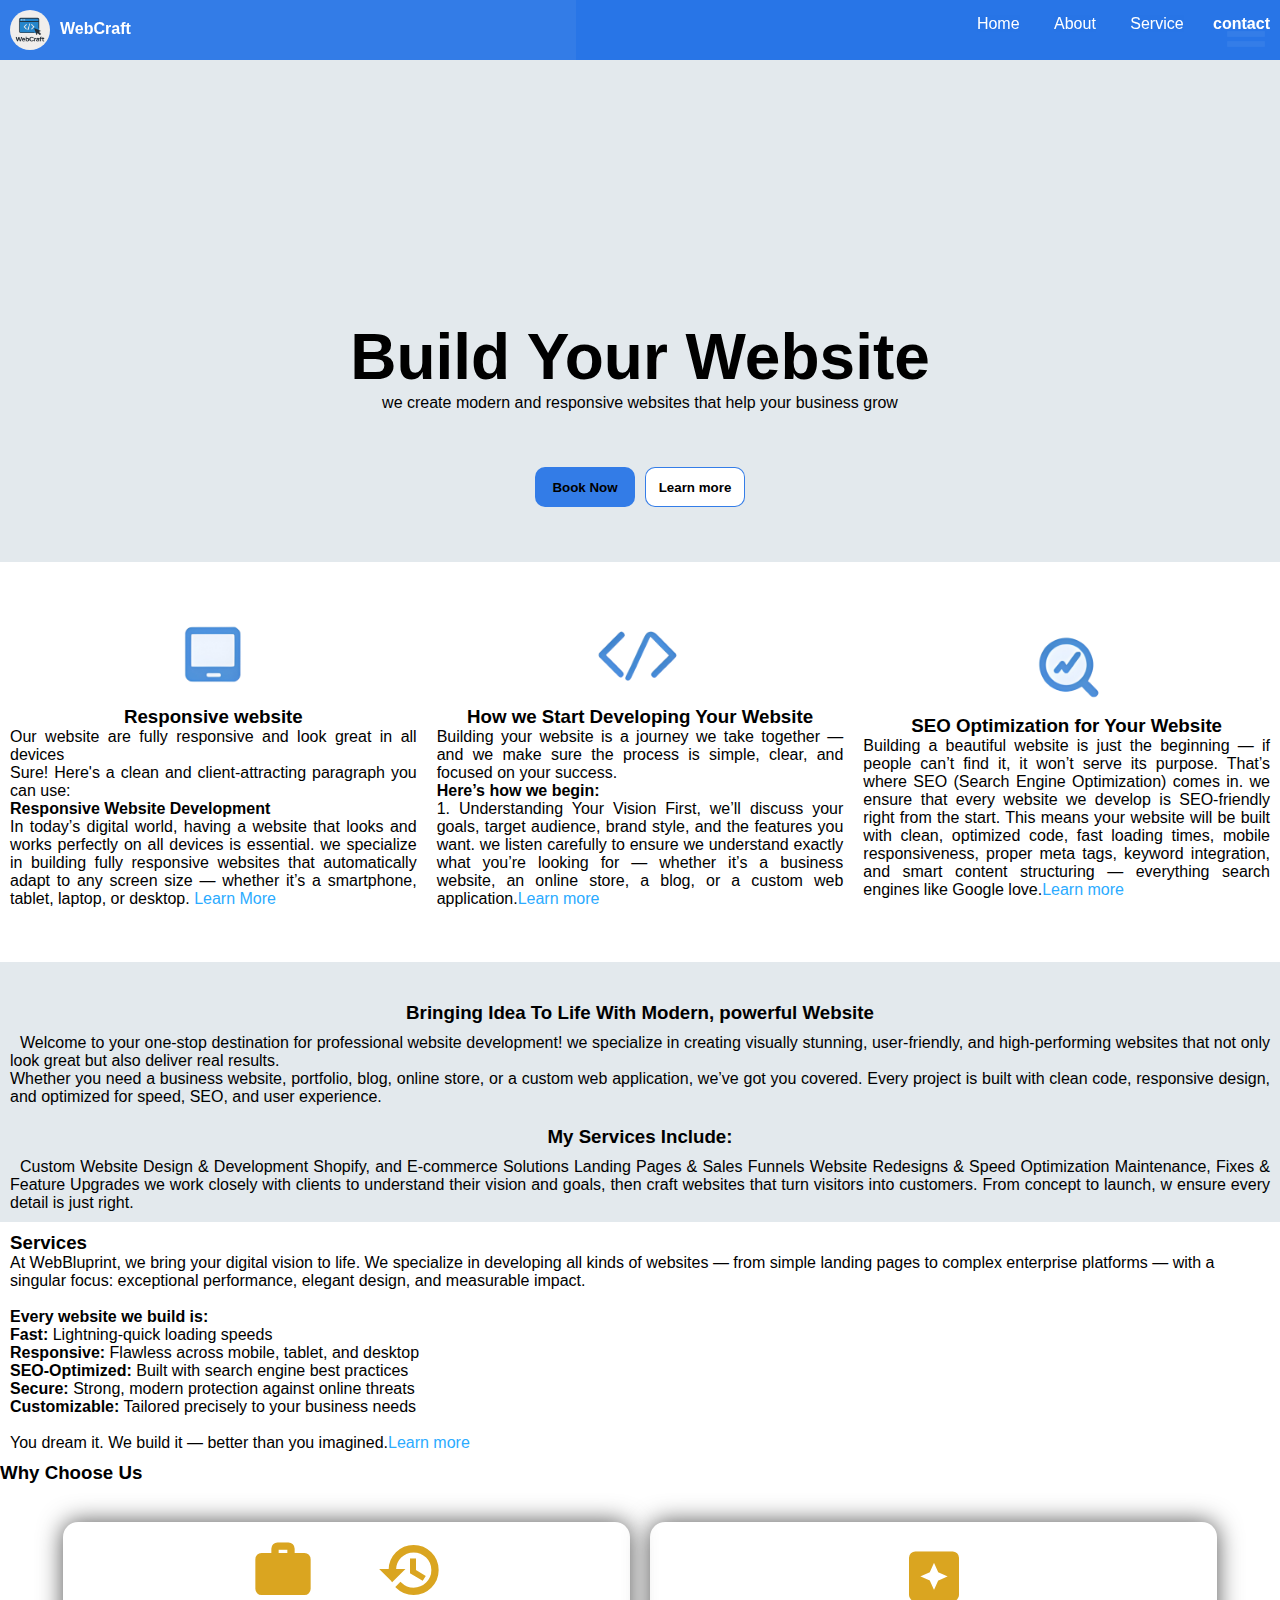
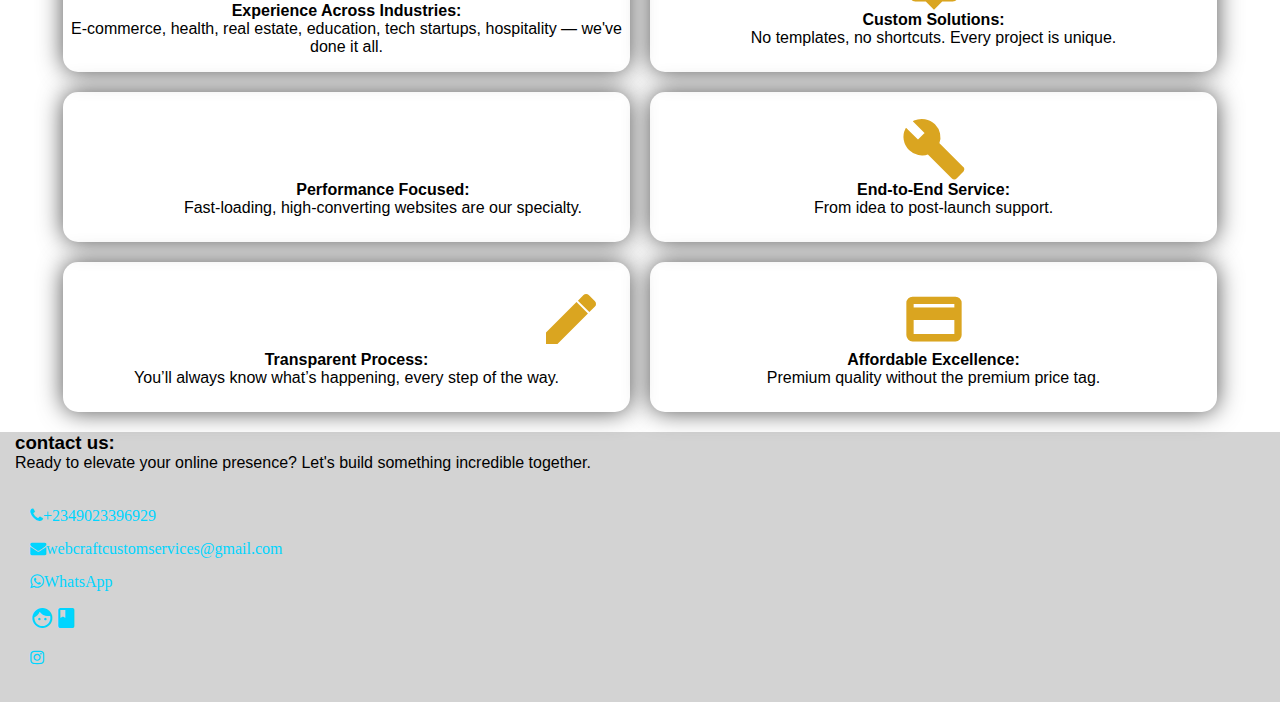
<file: index.html>
<!DOCTYPE html>
<html lang="en">
<head>
    <meta charset="UTF-8">
    <title>WebCraft</title>
    <link rel="stylesheet" href="style.css">
    <link rel="stylesheet" href="https://fonts.googleapis.com/icon?family=Material+Icons" />
    <link rel="stylesheet" href="https://cdnjs.cloudflare.com/ajax/libs/font-awesome/4.7.0/css/font-awesome.css" />
    <meta name="viewport" content="width=device-width, initial-scale=1.0"/>
    <link rel="icon" href="favicon.png"/>
</head>
<body>
    <header class="nav-tabs">
        <div class="logo-cnt"><img class="logo" src="WebCraft.png" alt="Webcraft"></div>
        <h4>WebCraft</h4>
        <i class="material-icons md-18" id="show">
menu
</i>
<div id="blur"></div>
        <div class="nav-link" id="side_bar">
            <a href="index.html">Home</a>
            <a href="About.html">About</a>
            <a href="service.html">Service</a>
            <h3 class="contact">contact</h3>
                    <div id="contact_detail">
<a href="tel:+2349023396929"><span class="fa fa-phone">+2349023396929</span></a>
<a href="mailto:webcraftcustomservices@gmail.com" id="email">
                            <span class="fa fa-envelope">webcraftcustomservices@gmail.com</span>
</a>
                        <a href="https://wa.me/2349023396929" target="_blank"><span class="fa fa-whatsapp">WhatsApp</span></a>
                    </div>            
        </div>
        
    </header>
    
    <main>
    <section class="hero-section">
        <h1>Build Your Website</h1>
        <p class="subheader">we create modern and responsive websites that help your business grow</p>
       <div class="button">
        <button class="primary-button"><a href="https://calendly.com/onwen111/new-meeting">Book Now</a></button>
        <button class="secondary-button"><a href="About.html" target="_blank">Learn more</a></button>
        </div>
    </section>
    <section class="feature">
        <div class="responsive">
            <img src="responsive.png" alt=""></img><h3>Responsive website</h3>
            <p>Our website are fully responsive and look great in all devices</br> Sure! Here's a clean and client-attracting paragraph you can use:
</br>
<b>Responsive Website Development</b>
</br>
In today’s digital world, having a website that looks and works perfectly on all devices is essential. we specialize in building fully responsive websites that automatically adapt to any screen size — whether it’s a smartphone, tablet, laptop, or desktop.
<a href="service.html#responsive">Learn More</a>
</p>
        </div>
        <div>
            <img src="code.png" alt=""></img>
            <h3>How we Start Developing Your Website</h3>
<p>
Building your website is a journey we take together — and we make sure the process is simple, clear, and focused on your success.
</br>
<b>Here’s how we begin:</b>
</br>
1. Understanding Your Vision
First, we’ll discuss your goals, target audience, brand style, and the features you want. we listen carefully to ensure we understand exactly what you’re looking for — whether it’s a business website, an online store, a blog, or a custom web application.<a href="service.html#devStart" id="learn">Learn more</a></p>
        </div>
        <div>
            <img src="seo.png" alt=""></img>
            <h3>SEO Optimization for Your Website</h3>
            <p>Building a beautiful website is just the beginning — if people can’t find it, it won’t serve its purpose.
That’s where SEO (Search Engine Optimization) comes in.

we ensure that every website we develop is SEO-friendly right from the start.
This means your website will be built with clean, optimized code, fast loading times, mobile responsiveness, proper meta tags, keyword integration, and smart content structuring — everything search engines like Google love.<a href="service.html#seo">Learn more</a></p>
        </div>
    </section>
    <section class="content-section">
        <div class="content">
            <h3></h3>
        </div>
    <div class="content">
        <h3>Bringing Idea To Life With Modern, powerful Website</h3>
        <p>Welcome to your one-stop destination for professional website development! we specialize in creating visually stunning, user-friendly, and high-performing websites that not only look great but also deliver real results.
</br>
Whether you need a business website, portfolio, blog, online store, or a custom web application, we’ve got you covered. Every project is built with clean code, responsive design, and optimized for speed, SEO, and user experience.</p>
    </div>
    <div class="content">
        <h3>My Services Include:</h3>
        <p>Custom Website Design & Development

Shopify, and E-commerce Solutions

Landing Pages & Sales Funnels

Website Redesigns & Speed Optimization

Maintenance, Fixes & Feature Upgrades


we work closely with clients to understand their vision and goals, then craft websites that turn visitors into customers. From concept to launch, w ensure every detail is just right.
</p>
    </div>
 </section>
 <div class="perform">
     <h3>Services</h3>
     <p>At WebBluprint, we bring your digital vision to life.
We specialize in developing all kinds of websites — from simple landing pages to complex enterprise platforms — with a singular focus: exceptional performance, elegant design, and measurable impact.</br>
</br>
<b>Every website we build is:</b></br>

<b>Fast:</b> Lightning-quick loading speeds
</br>
<b>Responsive:</b> Flawless across mobile, tablet, and desktop
</br>
<b>SEO-Optimized:</b> Built with search engine best practices
</br>
<b>Secure:</b> Strong, modern protection against online threats
</br>
<b>Customizable:</b> Tailored precisely to your business needs
</br></br>
You dream it. We build it — better than you imagined.<a href="">Learn more</a></p>

 </div>
 <h3>Why Choose Us</h3></br>
 <div class="choosen">
<div>
    <span class="material-icons">
work_history
</span>
    <b>Experience Across Industries:</b>
E-commerce, health, real estate, education, tech startups, hospitality — we've done it all.</div>
<div>
    <span class="material-icons">
assistant
</span>
    <b>Custom Solutions:</b>
No templates, no shortcuts. Every project is unique.</div>


<div>
    <span class="material-icons">
auto_graph
</span>
    <b>Performance Focused:</b>
Fast-loading, high-converting websites are our specialty.</div>



<div>
    
    <span class="material-icons">
build
</span>
    <b>End-to-End Service:</b>
From idea to post-launch support.</div>


<div>
    <span class="material-icons">
rebase_edit
</span>
    <b>Transparent Process:</b>
You’ll always know what’s happening, every step of the way.</div>

<div>
    <span class="material-icons">
credit_card
</span>
    <b>Affordable Excellence:</b>
Premium quality without the premium price tag.</div>
 </div>
</main>
<footer class="footer">
    <div>
        <h3>contact us:</h3>
        <p>
       Ready to elevate your online presence?
Let's build something incredible together.
</p>
    </div>
    <div>
<a href="tel:+2349023396929"><span class="fa fa-phone">+2349023396929<a href="mailto:webcraftcustomservices@gmail.com" id="email">
                            <span class="fa fa-envelope">webcraftcustomservices@gmail.com</span>
</a></span>
</a>
                        <a href="https://wa.me/2349023396929" target="_blank"><span class="fa fa-whatsapp">WhatsApp</span></a>
                        <a href=""><span class="material-icons">facebook</span></a>
    <a href=""><span class="fa fa-instagram"></span></a>
    </div>
</footer>

    <script src="java.js"></script>
</body>
</html>
</file>
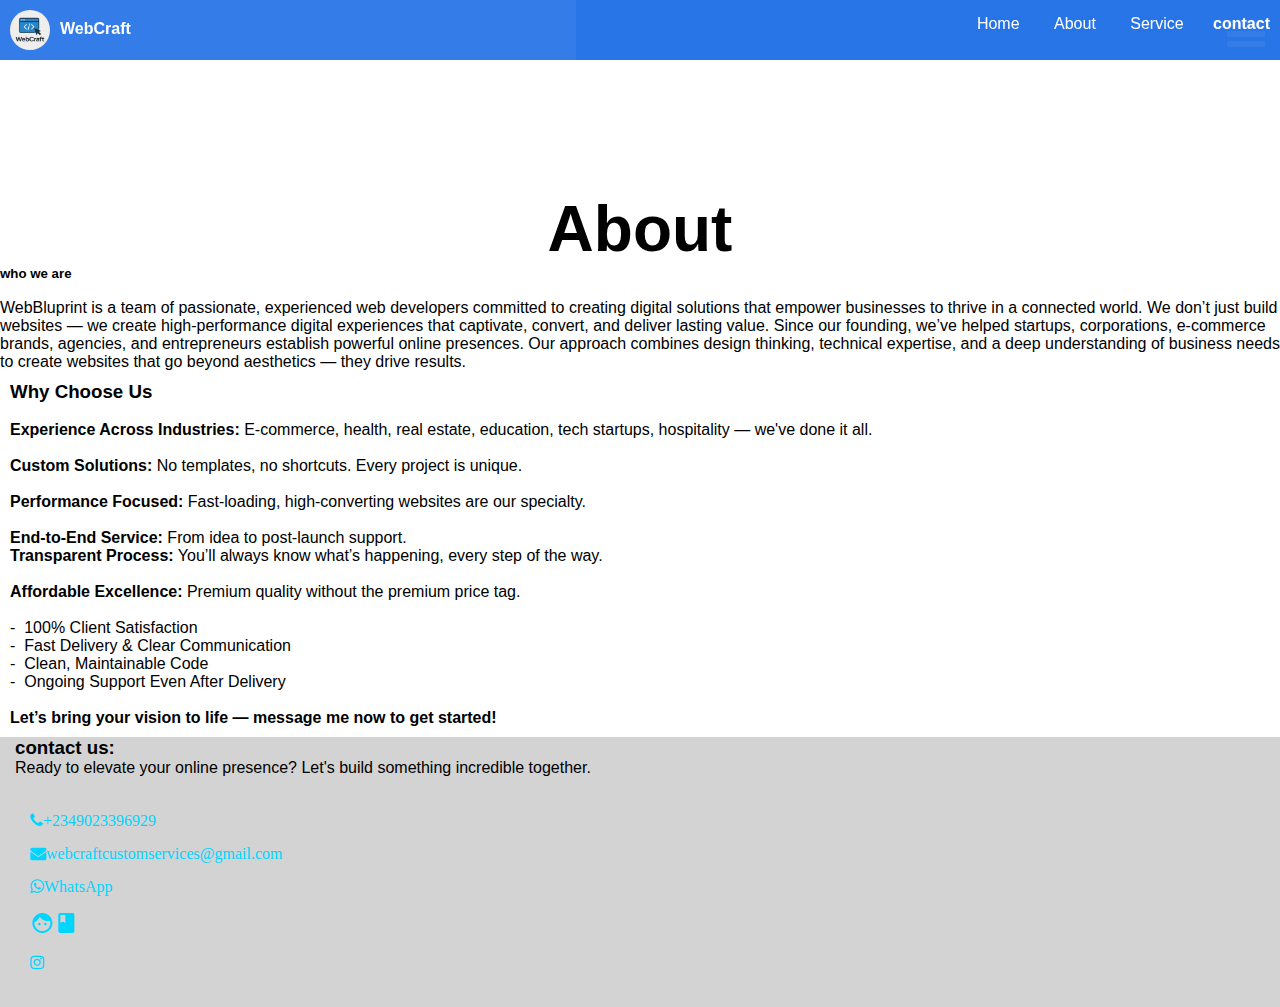
<file: About.html>
<!DOCTYPE html>
<html lang="en">
<head>
    <meta charset="UTF-8">
    <title>Page title</title>
    <link rel="stylesheet" href="style.css">
    <link rel="stylesheet" href="https://fonts.googleapis.com/icon?family=Material+Icons" />
    <link rel="stylesheet" href="https://cdnjs.cloudflare.com/ajax/libs/font-awesome/4.7.0/css/font-awesome.css" />
    <meta name="viewport" content="width=device-width, initial-scale=1.0"/>
    <link rel="icon" href="favicon.png"/>
</head>
<body>
  <article>
      
      
     <header class="nav-tabs">
        <div class="logo-cnt"><img class="logo" src="WebCraft.png" alt="Webcraft"></div>
        <h4>WebCraft</h4>
        <i class="material-icons md-18" id="show">
menu
</i>
<div id="blur"></div>
        <div class="nav-link" id="side_bar">
            <a href="index.html">Home</a>
            <a href="About.html">About</a>
            <a href="service.html">Service</a>
            <h3 class="contact">contact</h3>
                    <div id="contact_detail">
<a href="tel:+2349023396929"><span class="fa fa-phone">+2349023396929</span></a>
<a href="mailto:webcraftcustomservices@gmail.com" id="email">
                            <span class="fa fa-envelope">webcraftcustomservices@gmail.com</span>
</a>
                        <a href="https://wa.me/2349023396929" target="_blank"><span class="fa fa-whatsapp">WhatsApp</span></a>
                    </div>            
        </div>
        
    </header>

        <section class="about">
        <h1>About</h1>
        <h5>who we are</h5>
        </br>
        <p>WebBluprint is a team of passionate, experienced web developers committed to creating digital solutions that empower businesses to thrive in a connected world.
We don’t just build websites — we create high-performance digital experiences that captivate, convert, and deliver lasting value.

Since our founding, we’ve helped startups, corporations, e-commerce brands, agencies, and entrepreneurs establish powerful online presences.
Our approach combines design thinking, technical expertise, and a deep understanding of business needs to create websites that go beyond aesthetics — they drive results.</p>
</setion>
<div class="perform">
 <h3>Why Choose Us</h3></br>
<b>Experience Across Industries:</b>
E-commerce, health, real estate, education, tech startups, hospitality — we've done it all.
</br></br>
<b>Custom Solutions:</b>
No templates, no shortcuts. Every project is unique.
</br></br>
<b>Performance Focused:</b>
Fast-loading, high-converting websites are our specialty.</br></br>
<b>End-to-End Service:</b>
From idea to post-launch support.</br>
<b>Transparent Process:</b>
You’ll always know what’s happening, every step of the way.</br></br>
<b>Affordable Excellence:</b>
Premium quality without the premium price tag.</br>
</br>
<p>-&nbsp&nbsp100% Client Satisfaction
</br>
-&nbsp&nbspFast Delivery & Clear Communication
</br>
-&nbsp&nbspClean, Maintainable Code
</br>
-&nbsp&nbspOngoing Support Even After Delivery
</br>
</br>
<b>Let’s bring your vision to life — message me now to get started!</b>
</p>
 </div>
 <footer class="footer">
    <div>
        <h3>contact us:</h3>
        <p>
       Ready to elevate your online presence?
Let's build something incredible together.
</p>
    </div>
    <div>
<a href="tel:+2349023396929"><span class="fa fa-phone">+2349023396929</span></a>
<a href="mailto:webcraftcustomservices@gmail.com" id="email">
                            <span class="fa fa-envelope">webcraftcustomservices@gmail.com</span>
</a>
                        <a href="https://wa.me/2349023396929" target="_blank"><span class="fa fa-whatsapp">WhatsApp</span></a>
                        <a href=""><span class="material-icons">facebook</span></a>
    <a href=""><span class="fa fa-instagram"></span></a>
    </div>
</footer>
    </article>
    
    <script src="java.js"></script>
</body>
</html>
</file>
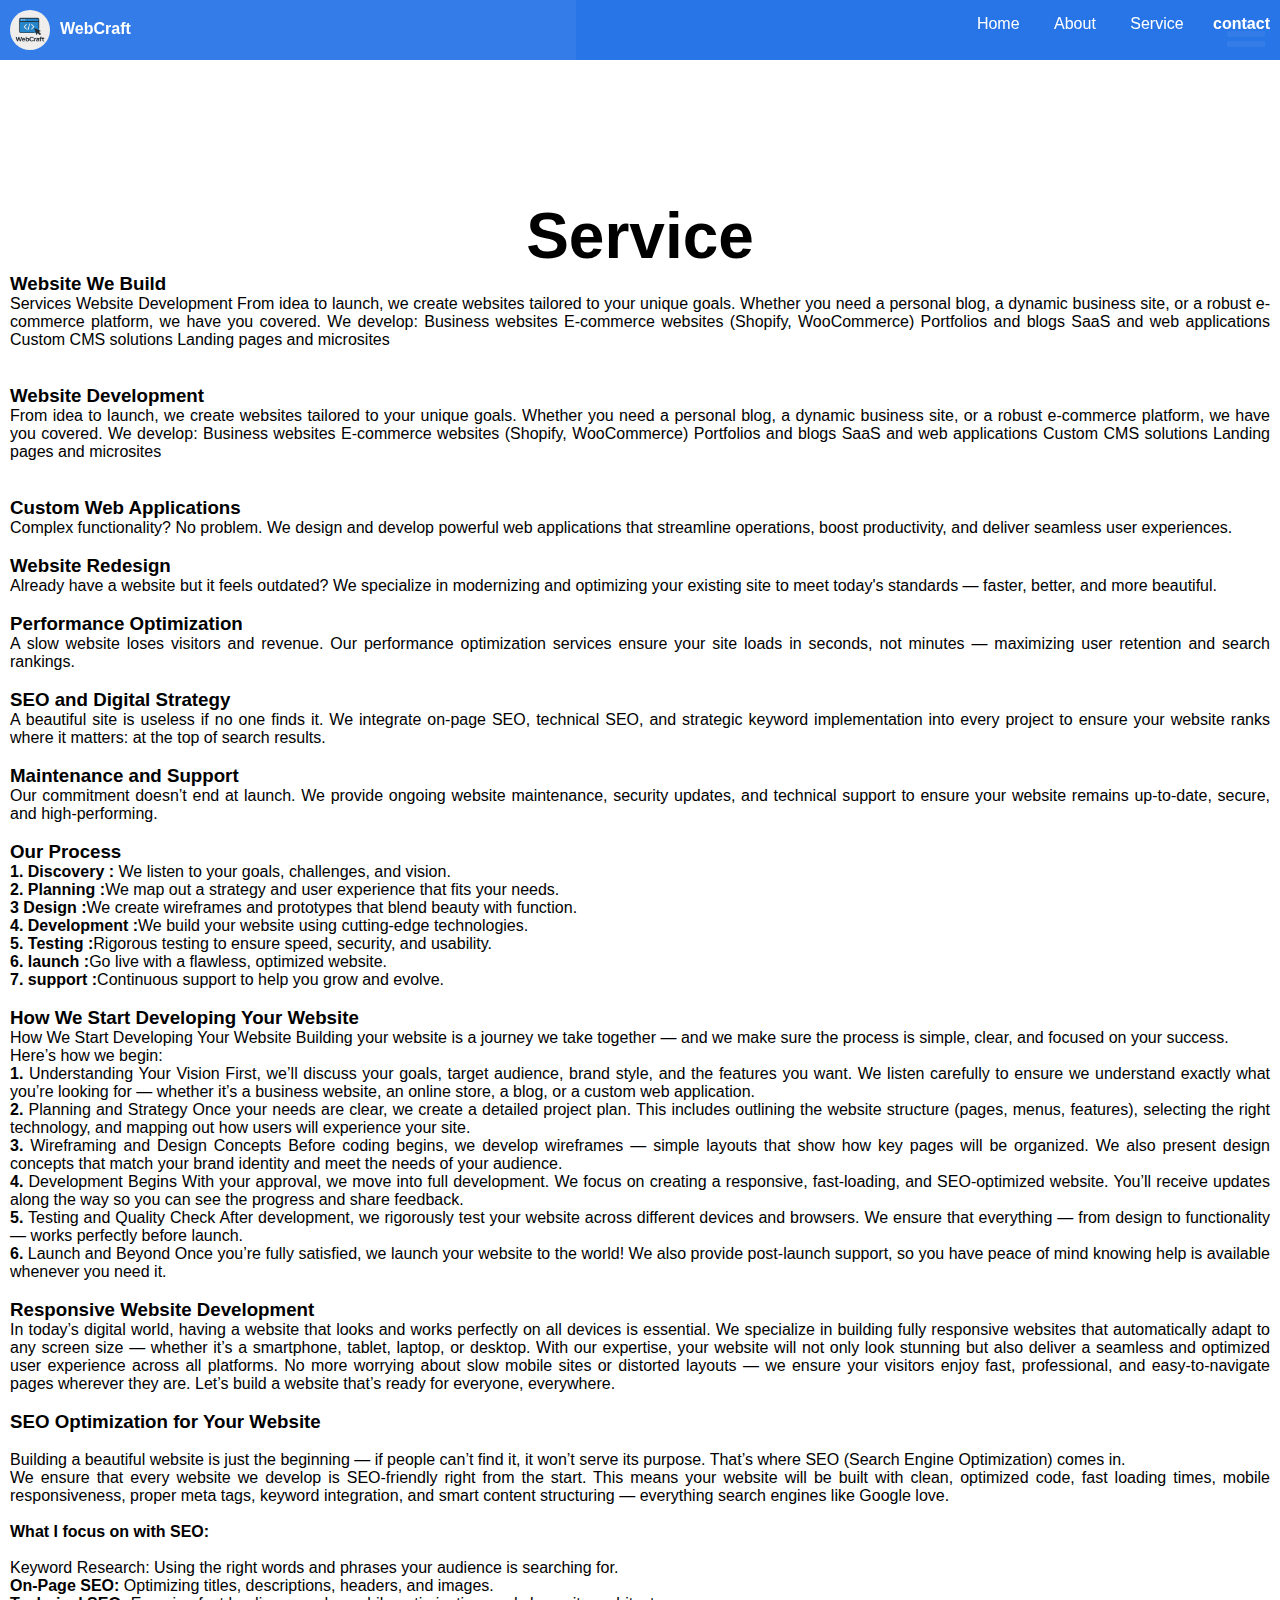
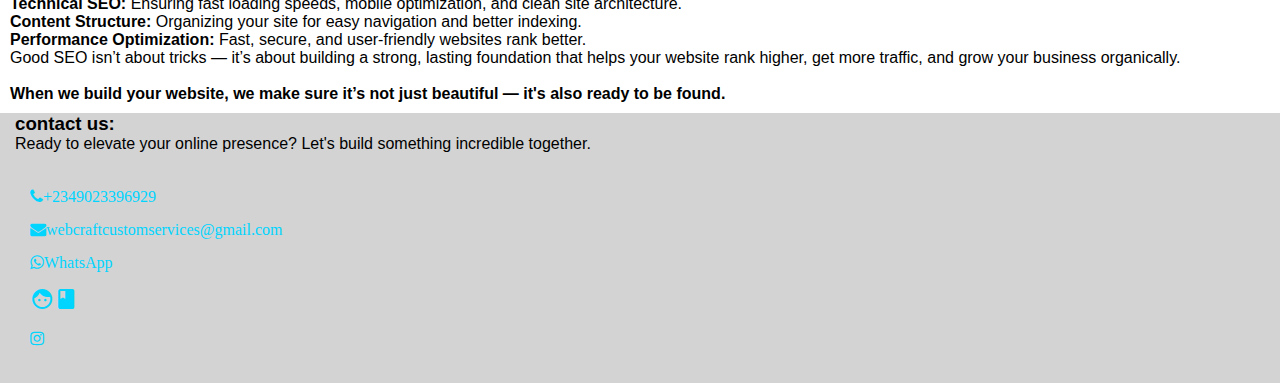
<file: service.html>
<!DOCTYPE html>
<html lang="en">
<head>
    <meta charset="UTF-8">
    <title>Page title</title>
    <link rel="stylesheet" href="style.css">
    <link rel="stylesheet" href="https://fonts.googleapis.com/icon?family=Material+Icons" />
    <link rel="stylesheet" href="https://cdnjs.cloudflare.com/ajax/libs/font-awesome/4.7.0/css/font-awesome.css" />
    <meta name="viewport" content="width=device-width, initial-scale=1.0"/>
    <link rel="icon" href="favicon.png"/>
</head>
<body>
    
    
     <header class="nav-tabs">
        <div class="logo-cnt"><img class="logo" src="WebCraft.png" alt="Webcraft"></div>
        <h4>WebCraft</h4>
        <i class="material-icons md-18" id="show">
menu
</i>
<div id="blur"></div>
        <div class="nav-link" id="side_bar">
            <a href="index.html">Home</a>
            <a href="About.html">About</a>
            <a href="service.html">Service</a>
            <h3 class="contact">contact</h3>
                    <div id="contact_detail">
<a href="tel:+2349023396929"><span class="fa fa-phone">+2349023396929</span></a>
<a href="mailto:webcraftcustomservices@gmail.com" id="email">
                            <span class="fa fa-envelope">webcraftcustomservices@gmail.com</span>
</a>
                        <a href="https://wa.me/2349023396929" target="_blank"><span class="fa fa-whatsapp">WhatsApp</span></a>
                    </div>            
        </div>
        
    </header>

    <div class="service">
        <div class="sub-ser">
            <h1>Service</h1>
            <h3>Website We Build</h3>
            <p>Services

Website Development

From idea to launch, we create websites tailored to your unique goals. Whether you need a personal blog, a dynamic business site, or a robust e-commerce platform, we have you covered.

We develop:

Business websites

E-commerce websites (Shopify, WooCommerce)

Portfolios and blogs

SaaS and web applications

Custom CMS solutions

Landing pages and microsites
</p>
</br>
</br>
<h3>Website Development</h3>
<p>From idea to launch, we create websites tailored to your unique goals. Whether you need a personal blog, a dynamic business site, or a robust e-commerce platform, we have you covered.

We develop:

Business websites

E-commerce websites (Shopify, WooCommerce)

Portfolios and blogs

SaaS and web applications

Custom CMS solutions

Landing pages and microsites
</br>
</br>
</br>

<h3>Custom Web Applications</h3>
Complex functionality? No problem.
We design and develop powerful web applications that streamline operations, boost productivity, and deliver seamless user experiences.</p>
</br>
<h3>Website Redesign</h3>
<p>Already have a website but it feels outdated?
We specialize in modernizing and optimizing your existing site to meet today's standards — faster, better, and more beautiful.
</p>
</br>
<h3>Performance Optimization</h3>
<p>A slow website loses visitors and revenue.
Our performance optimization services ensure your site loads in seconds, not minutes — maximizing user retention and search rankings.
</p>
</br>
<h3>SEO and Digital Strategy</h3>

<p>A beautiful site is useless if no one finds it.
We integrate on-page SEO, technical SEO, and strategic keyword implementation into every project to ensure your website ranks where it matters: at the top of search results.
</p>
</br>
<h3>Maintenance and Support</h3>

<p>Our commitment doesn’t end at launch.
We provide ongoing website maintenance, security updates, and technical support to ensure your website remains up-to-date, secure, and high-performing.
</p>
</br>
<h3>Our Process</h3>
<p><b>1. Discovery :</b> We listen to your goals, challenges, and vision.</p>
<p><b>2. Planning :</b>We map out a strategy and user experience that fits your needs.
</p>
<p><b>3 Design :</b>We create wireframes and prototypes that blend beauty with function.</p>
<p><b>4. Development :</b>We build your website using cutting-edge technologies.</p>
<p><b>5. Testing :</b>Rigorous testing to ensure speed, security, and usability.</p>
<p><b>6. launch :</b>Go live with a flawless, optimized website.</p>
<p><b>7. support :</b>Continuous support to help you grow and evolve.</p>
      <div id="how">
          <br/>
          
            <h3 id="devStart">How We Start Developing Your Website
            </h3>
            <p>
How We Start Developing Your Website
Building your website is a journey we take together — and we make sure the process is simple, clear, and focused on your success.
<br>
Here’s how we begin:
<br>
<b>1.</b> Understanding Your Vision
First, we’ll discuss your goals, target audience, brand style, and the features you want. We listen carefully to ensure we understand exactly what you’re looking for — whether it’s a business website, an online store, a blog, or a custom web application.

<br>
<b>2.</b> Planning and Strategy
Once your needs are clear, we create a detailed project plan. This includes outlining the website structure (pages, menus, features), selecting the right technology, and mapping out how users will experience your site.
<br>

<b>3.</b> Wireframing and Design Concepts
Before coding begins, we develop wireframes — simple layouts that show how key pages will be organized. We also present design concepts that match your brand identity and meet the needs of your audience.
<br>

<b>4.</b> Development Begins
With your approval, we move into full development. We focus on creating a responsive, fast-loading, and SEO-optimized website. You’ll receive updates along the way so you can see the progress and share feedback.
<br>

<b>5.</b> Testing and Quality Check
After development, we rigorously test your website across different devices and browsers. We ensure that everything — from design to functionality — works perfectly before launch.

<br>
<b>6.</b> Launch and Beyond
Once you’re fully satisfied, we launch your website to the world! We also provide post-launch support, so you have peace of mind knowing help is available whenever you need it.
</p>
        </div>
        <br/>
        <div>
            <h3 id="responsive">Responsive Website Development</h3>

In today’s digital world, having a website that looks and works perfectly on all devices is essential. We specialize in building fully responsive websites that automatically adapt to any screen size — whether it’s a smartphone, tablet, laptop, or desktop. With our expertise, your website will not only look stunning but also deliver a seamless and optimized user experience across all platforms. No more worrying about slow mobile sites or distorted layouts — we ensure your visitors enjoy fast, professional, and easy-to-navigate pages wherever they are. Let’s build a website that’s ready for everyone, everywhere.
        </div>
        <br>
        <div>
            <h3 id="seo">SEO Optimization for Your Website</h3>
<br>
Building a beautiful website is just the beginning — if people can’t find it, it won’t serve its purpose.
That’s where SEO (Search Engine Optimization) comes in.

<br>
We ensure that every website we develop is SEO-friendly right from the start.
This means your website will be built with clean, optimized code, fast loading times, mobile responsiveness, proper meta tags, keyword integration, and smart content structuring — everything search engines like Google love.
<br>
<br>
<b>What I focus on with SEO:</b>
<br>
<br>
Keyword Research: Using the right words and phrases your audience is searching for.
<br>
<b>On-Page SEO:</b> Optimizing titles, descriptions, headers, and images.
<br>
<b>Technical SEO:</b> Ensuring fast loading speeds, mobile optimization, and clean site architecture.
<br>
<b>Content Structure:</b> Organizing your site for easy navigation and better indexing.
<br>
<b>Performance Optimization:</b> Fast, secure, and user-friendly websites rank better.
<br>
Good SEO isn’t about tricks — it’s about building a strong, lasting foundation that helps your website rank higher, get more traffic, and grow your business organically.
<br>
<br>
<b>When we build your website, we make sure it’s not just beautiful — it's also ready to be found.</b>
</div>
        </div>
        <footer class="footer">
    <div>
        <h3>contact us:</h3>
        <p>
       Ready to elevate your online presence?
Let's build something incredible together.
</p>
    </div>
    <div>
<a href="tel:+2349023396929"><span class="fa fa-phone">+2349023396929</span></a>
<a href="mailto:webcraftcustomservices@gmail.com" id="email">
                            <span class="fa fa-envelope">webcraftcustomservices@gmail.com</span>
</a>
                        <a href="https://wa.me/2349023396929" target="_blank"><span class="fa fa-whatsapp">WhatsApp</span></a>
                        <a href=""><span class="material-icons">facebook</span></a>
    <a href=""><span class="fa fa-instagram"></span></a>
    </div>
</footer>
    </article>
    <script src="java.js"></script>
</body>
</html>
</file>
<file: style.css>
*{
    padding: 0;
    margin: 0;
    box-sizing: border-box;
}
html,body{
    font-family: sans-serif,monospace;
    scroll-behavior: smooth;
}
/* header styles*/
.nav-tabs{
    width: 100%;
    height: 60px;
    color: ;
    background: #2775e7f0;
    display: flex;
    position: fixed;
    top: 0px;
}
.logo{
    background: white;
    width: 40px;
    height: 40px;
    margin: 10px;
    border-radius: 50%;
    text-align: center;
}
.nav-tabs h4{
    text-align: center;
    padding-top: 20px;
    padding-bottom: 20px;
    color: white;
}
.nav-link{
    position: fixed;
    top: 60px;
    right: 0px;
    background: #100d80;
    width: 60%;
    height: 100%;
    display: none;
    transition-duration: 1s;
}
.nav-link > a{
    text-decoration: none;
    color: white;
    margin: 10px 10px;
    display: block;
    width: inherit;
    height: auto;
    text-align: left;
}
.nav-link > h3{
    color: gray;
    font-size: 2em;
    margin-left: 10px;
}
a:hover{
    background: #aadfff;
    margin: 0;
    padding: 10px;
}
i{
    position: fixed;
    top: 10px;
    right: 10px;
    color: white;
}
#show{
    font-size: 3em;
    font-weight: bolder;
}
#blur{
    position: fixed;
    top: 60px;
    left: 0px;
    width: 100%;
    height: 100%;
    background: black;
    display: none;
    opacity: 0.2;
}
/* header style end here*/




/* hero_section begins here */
.hero-section{
    width: 100%;
    height: ;
    background: #67889b2f;
    padding-top: 10%
}
h1{
    text-align: center;
    padding-top: 15%;
    font-size: 4em;    
}
.subheader{
    color: e9e6df;
    text-align: center;
} 
.button{
    display: flex;
    flex-direction: column;
    justify-content: center;
    align-items: center;
    width: 100%;
    height: 150px;
}
button{
    width: 100px;
    height: 40px;
    margin: 5px;
    border: none;
    border-radius: 10px;
    
}
.primary-button{
    background: #2775e7f0;
}
.secondary-button{
    background: white;
    border: 1px solid #2775e7f0;
} 
button > a{
    color: black;
    text-decoration: none;
    text-align: center;
    font-weight: bolder;
}

/* feature section*/
.feature{
    display: flex;
    flex-direction: column;
    justify-content: center;
    align-items: center;
    width: 100%;
    height: fit-content;
    
} 
.feature > div{
    width: 80%;
    height: fit-content;
    background-color: white;
    border-radius: 20px;
    margin: 15px;
    box-shadow: 0 0 25px #525252;
    display: flex;
    justify-content: center;
    align-items: center;
    flex-direction: column;
    padding: 0 10px 10px;
}
a{
    color: #2babff;
    text-decoration: none;
}
.content{
    text-align: justify;
    padding: 10px;
    
} 
.content-section{
    background: #67889b2f;
    width: 100%;
    height: fit-content;
}
.content h3{
    text-align: center;
    padding-bottom: 10px;
} 
.content p{
    text-indent: 10px;
}
.feature > div img{
    width: 80%;
    height: fit-content;
    padding-bottom: 0;
}
.feature > div p{
    text-align: justify;
}
.perform{
    padding: 10px;
} 
.choosen{
    display: flex;
    flex-flow: column wrap;
    text-align: center;
    align-items: center;
    justify-content: center;
    margin: 10px;
}
.choosen>div{
    width: 90%;
    height: 150px;
    display: flex;
    flex-flow: column wrap;
    text-align: center;
    justify-content: center;    
    box-shadow: 0 0 25px #525252;
    margin: 10px;
    border-radius: 15px;
}
.choosen>div>span{
    font-size: 4em;
    font-weight: bolder;
    color: goldenrod;
}
.h2{
    padding: 10px;
}
    

/* about */
.about{
    padding: 0px;
}
/* service */
.service .sub-ser{
    padding: 10px;
    text-align: justify;
} 
#devStart,#seo,#responsive{
  scroll-margin-top: 70px;
}
/* footer  */
.footer{
    display: flex;
    flex-direction: column;
    width: 100%;
    height: 80%;
    background: lightgrey;    
}
.footer div{
    width: 100%;
    height: fit-content;
    padding: 0px 15px 20px;
}
.footer div a{
    margin: 15px;
    display: block;
    color: #00d5ff;
}
/* footer end */


#contact_detail{
    padding-left: 10px;
    margin-top: 5px;
    height: fit-content;
    background: #100d80;
    transition-duration: 1s;
    word-break: break-all;
}
#contact_detail a{
    display: block;
    margin-top: 10px;
    margin-left: 10px;
}
/* media query */

@media only screen and (min-width: 768px){
    .body{
        font-size: 2em;
    }
    .button{
        flex-direction: row;
    } 
    .feature{
        flex-direction: row;
    } 
    .feature > div{
        height: 400px;
        overflow-y: auto;
        box-shadow: none;
        margin: 0;
    }
    .responsive{
    overflow-y: hidden;
    padding-top: 100px;
}
    .feature > div img{
    width: 100px;
    height: 100px;
    display: block;
    padding: 0 auto;
}
.nav-link{
    position: fixed;
    top: 0;
    right: 0;
    width: 55%;
    height: 60px;
    display: block;    
    background: #2775e7f0;
    text-align: right;
    padding-top: 15px;
    padding-bottom: 15px;
    
}
.nav-link a{
    text-decoration: none;
    color: white;
    margin: 15px;
    background: #2775e7f0;
    display: inline;
    
}
.nav-link > h3{
    color: white;
    font-size: 1em;
    margin: 0 10px;
    display: inline;
}
#contact_detail{
    margin-top: 5px;
    height: 0;
    background: #2775e7f0;
    transition-duration: 1s;
    word-break: break-all;
    overflow-y: hidden;
}
#contact_detail a{
    display: block;
    text-align: right;
    margin-top: 10px;
    margin-left: 0px;
}
.choosen{
    display: flex;
    flex-flow: row wrap;
    text-align: center;
    align-items: center;
    justify-content: center;
    margin: 10px;
}
.choosen>div{
    width: 45%;
    height: 150px;
    display: flex;
    flex-flow: column wrap;
    text-align: center;
    justify-content: center;    
    box-shadow: 0 0 25px #525252;
    margin: 10px;
    border-radius: 15px;
}
}
</file>
